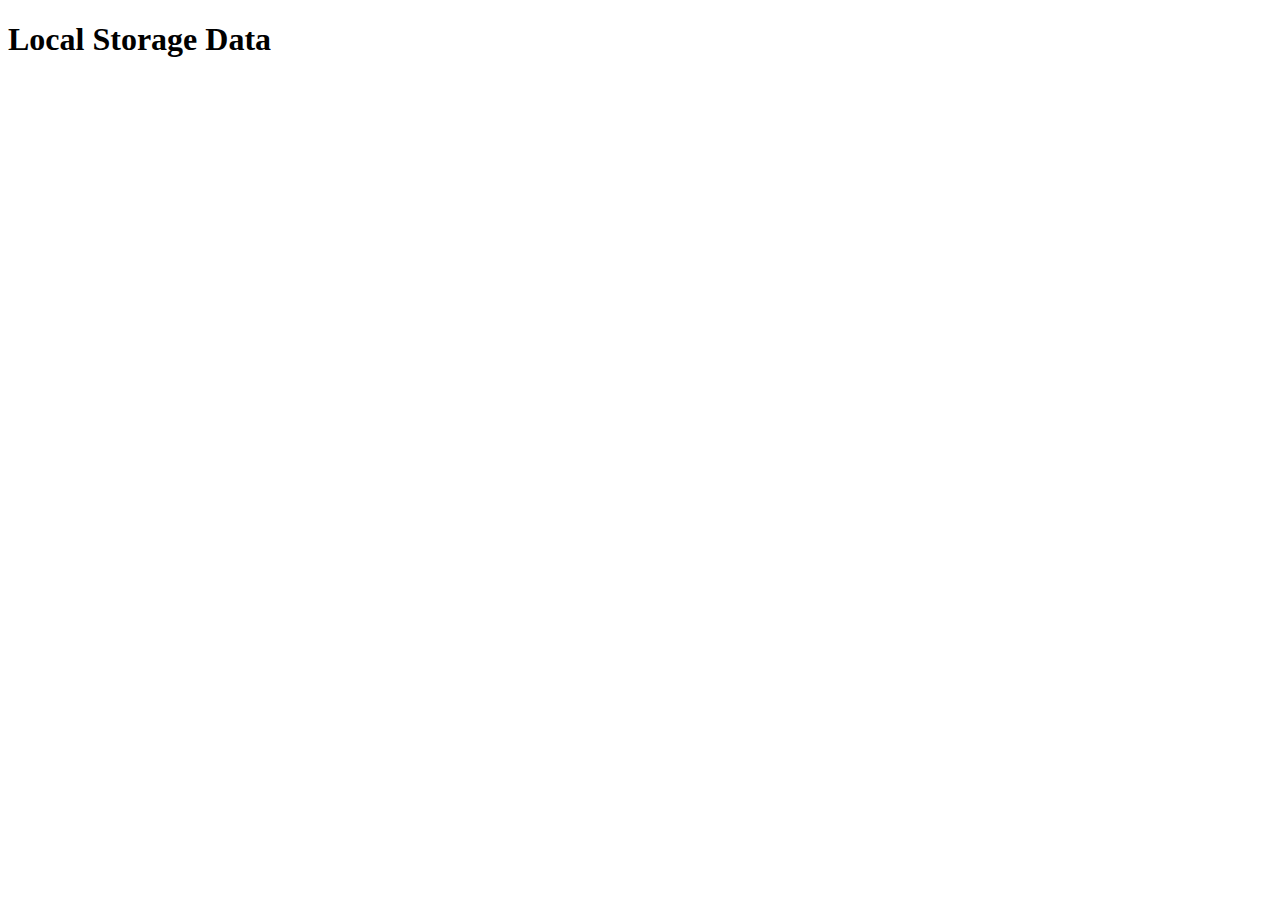
<file: test.html>
<!DOCTYPE html>
<html lang="en">
<head>
    <meta charset="UTF-8">
    <meta name="viewport" content="width=device-width, initial-scale=1.0">
    <title>Local Storage Data</title>
</head>
<body>
    <h1>Local Storage Data</h1>
    <ul id="local-storage-list"></ul>
    <script>
        document.addEventListener('DOMContentLoaded', () => {
            const list = document.getElementById('local-storage-list');
            
            for (let i = 0; i < localStorage.length; i++) {
                const key = localStorage.key(i);
                const value = localStorage.getItem(key);
                const listItem = document.createElement('li');
                listItem.textContent = `${key}: ${value}`;
                list.appendChild(listItem);
            }
        });
    </script>
</body>
</html>
</file>
